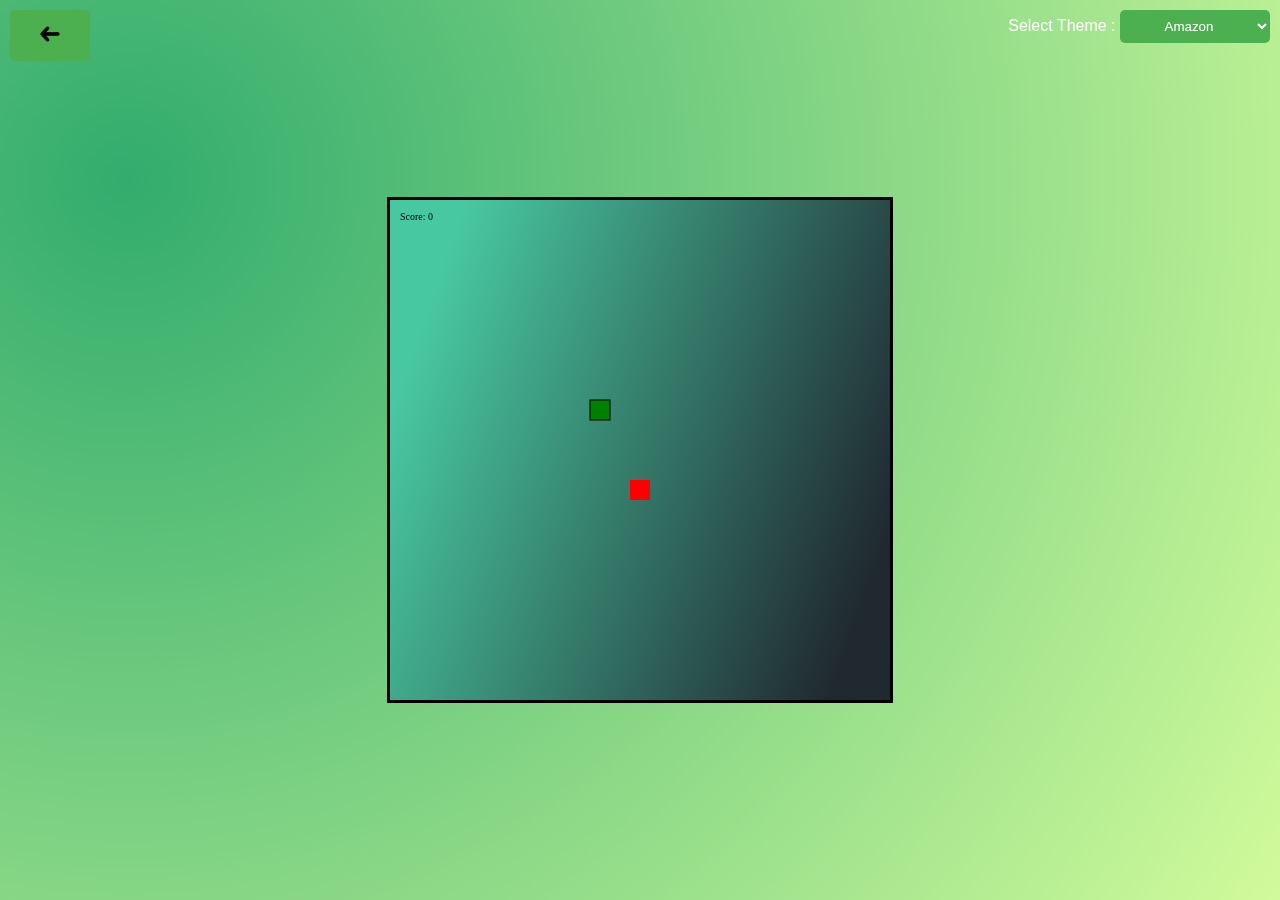
<file: Board/index.html>
<!DOCTYPE html>
<html lang="en">
<head>
    <meta charset="UTF-8">
    <meta name="viewport" content="width=device-width, initial-scale=1.0">
    <title>Snake</title>
    <link rel="icon" href="img/icon.png">
    <link rel="stylesheet" href="style.css">
</head>
<body>
    <canvas id="snakeCanvas" width="500" height="500"></canvas>
    <div class="customAlert">
        <h2>Game Over!</h2>
        <p>Your Score: <span id="final-score"></span></p>
        <button id="restart-button">Try Again</button>
        <button id="back-to-menu-button">Quit</button>
    </div>
    <div id="themeDropdownContainer">
        <label for="themeDropdown">Select Theme : </label>
        <select id="themeDropdown">
            <option value="amazon">Amazon</option> 
            <option value="desert">Desert</option>
            <option value="abyss">Abyss</option>
            <option value="ocean">Ocean</option>
            <option value="space">Space</option>
            <option value="volcano">Volcano</option>
        </select>
    </div>
    <script src="script.js"></script>
    <a href="/Menu/index.html" id="backButton">
        <button><img src="img/kiri.png" alt="kiri" id="back"></button>
    </a>
</body>
</html>
</file>
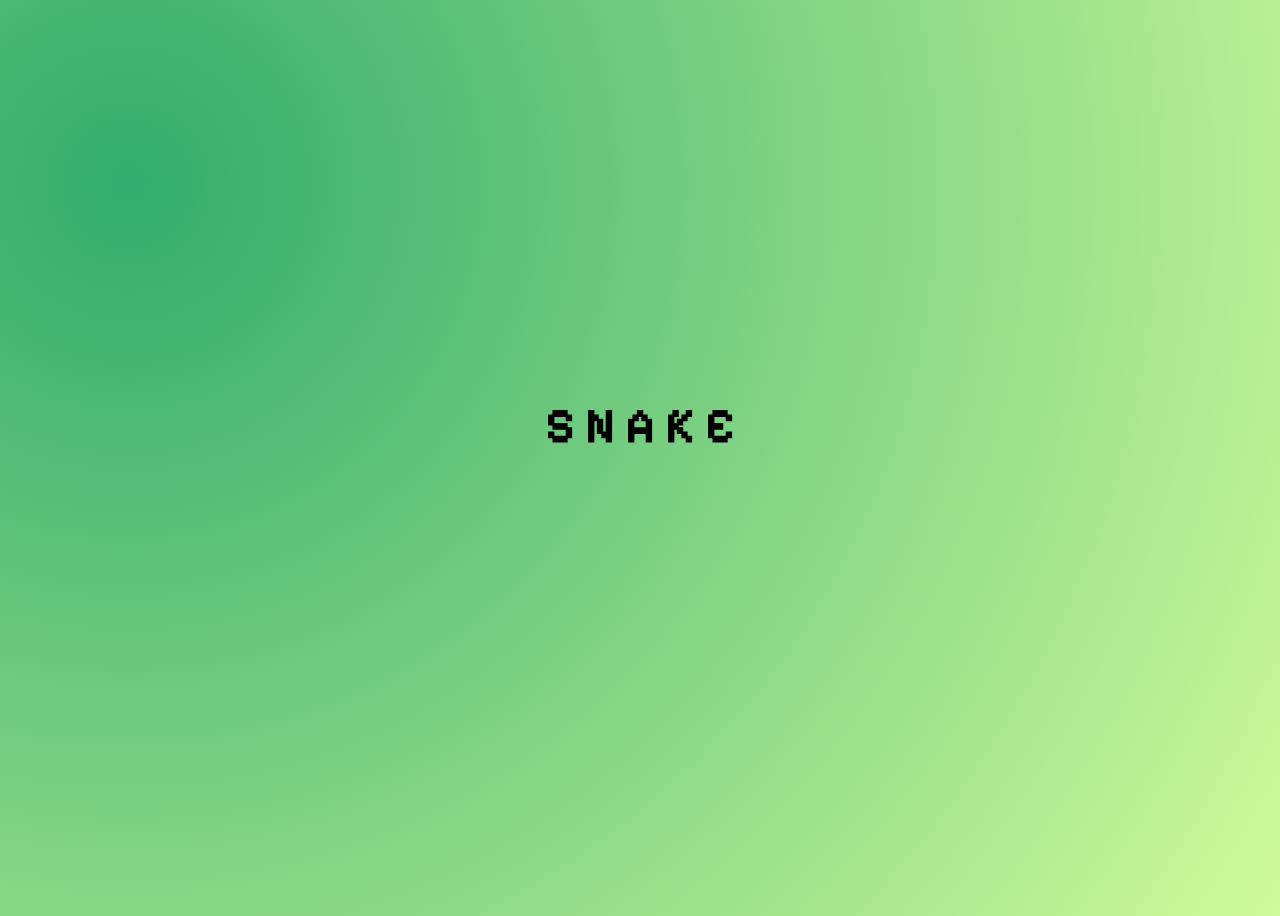
<file: Menu/index.html>
<!DOCTYPE html>
<html lang="en">
<head>
    <meta charset="UTF-8">
    <meta name="viewport" content="width=device-width, initial-scale=1.0">
    <title>Snake</title>
    <link rel="stylesheet" href="style.css">
    <link rel="icon" href="img/icon.png">
    <link rel="preconnect" href="https://fonts.googleapis.com">
    <link rel="preconnect" href="https://fonts.gstatic.com" crossorigin>
    <link href="https://fonts.googleapis.com/css2?family=Bacasime+Antique&family=Lunasima:wght@700&family=Montserrat:wght@400;500;600&family=Pixelify+Sans:wght@400;500;600&family=Quicksand:wght@400;500;700&family=Roboto+Mono:wght@400;600&display=swap" rel="stylesheet">
</head>
<body>
    <h1>S N A K E</h1>
    <div class="menu">
        <a href="/Board/index.html"><button id="playButton">Play</button></a>
        <a href="/Credits/index.html" id="creditsLink"><button id="creditsButton">Credits</button></a>
    </div>
    <script src="script.js"></script>
</body>
</html>
</file>
<file: Board/style.css>
body {
    display: flex;
    align-items: center;
    justify-content: center;
    height: 100vh;
    margin: 0;
    background: radial-gradient(circle at 10% 20%, rgb(50, 172, 109) 0%, rgb(209, 251, 155) 100.2%);
    font-family: 'Arial', sans-serif;
}

canvas {
    border: 3px solid black;
    background: linear-gradient(109.6deg, rgb(72, 200, 160) 11.2%, rgb(32, 40, 48) 91.3%);
}

@keyframes slideIn {
    from {
        opacity: 0;
        transform: translate(-50%, -60%);
    }
    to {
        opacity: 1;
        transform: translate(-50%, -50%);
    }
}

.customAlert {
    position: fixed;
    top: 50%;
    left: 50%;
    transform: translate(-50%, -60%); 
    padding: 20px;
    background: linear-gradient(to bottom, #ff3333, #cc0000); 
    color: #fff; 
    border-radius: 10px;
    box-shadow: 0 0 10px rgba(0, 0, 0, 0.5);
    text-align: center;
    display: none; 
    animation: slideIn 0.3s ease-out; 
}


.customAlert h2 {
    margin-top: 0;
}

.customAlert button {
    background-color: #fff;
    color: #ff0000; 
    border: none;
    padding: 10px 20px;
    margin-top: 10px;
    cursor: pointer;
}

.customAlert button:hover {
    background-color: #ddd;
}

#backButton button {
    background-color: #4CAF50;
    color: white;
    border: none;
    border-radius: 5px;
    padding: 10px 15px;
    cursor: pointer;
    position: fixed; top: 10px; left: 10px;
}

#backButton button:hover {
    background-color: antiquewhite;
}

#back {
    width: 50px;
}

#themeDropdownContainer {
    position: fixed;
    top: 10px;
    right: 10px;
    color: white;
    font-family: 'Quicksand', sans-serif;
}

#themeDropdown {
    background-color: #4CAF50;
    color: white;
    border: none;
    border-radius: 5px;
    padding: 8px;
    cursor: pointer;
}

#themeDropdown:hover {
    background-color: greenyellow;
}

select {
    width: 150px;
    text-align: center;
}
</file>
<file: Menu/style.css>
body {
    text-align: center;
    background: radial-gradient(circle at 10% 20%, rgb(50, 172, 109) 0%, rgb(209, 251, 155) 100.2%);
    display: flex;
    flex-direction: column;
    align-items: center;
    justify-content: center;
    height: 100vh; /* Ensure full viewport height */
}

h1 {
    font-family: 'Pixelify Sans', sans-serif;
    font-size: 50px;
    animation: fadeIn 1s ease-in-out;
}

button {
    font-family: 'Quicksand', sans-serif;
    font-size: 20px;
    margin: 10px;
    padding: 10px 30px;
    cursor: pointer;
}

#playButton {
    background-color: #4CAF50;
    color: white;
    border: none;
    border-radius: 5px;
    width: 200px;
    transition: .2s;
}

#playButton:hover {
    background-color: antiquewhite;
}

#tipsButton {
    background-color: red;
    color: white;
    border: none;
    border-radius: 5px;
    width: 200px;
    transition: .2s;
}

#tipsButton:hover {
    background-color: antiquewhite;
}

#creditsButton {
    background-color: #4CAF50;
    color: white;
    border: none;
    border-radius: 5px;
    width: 200px;
    transition: .2s;
}

#creditsButton:hover {
    background-color: antiquewhite;
}

button {
    display: inline-block;
}

#backButton button {
    background-color: #4CAF50;
    color: white;
    border: none;
    border-radius: 5px;
    padding: 10px 15px;
    cursor: pointer;
    position: fixed; top: 10px; left: 10px;
}

#backButton button:hover {
    background-color: antiquewhite;
}

#back {
    width: 50px;
}

.menu {
    opacity: 0;
    transform: translateY(-20px); /* Optional: slide the menu from the top */
    transition: opacity 1s ease-in-out, transform 0.5s ease-in-out; /* Define the transition properties */
}

.menu.show {
    opacity: 1;
    transform: translateY(0); /* Optional: slide the menu to its original position */
}

@keyframes fadeIn {
    0% {
        opacity: 0;
        transform: translateY(-20px);
    }
    100% {
        opacity: 1;
        transform: translateY(0);
    }
}
</file>
